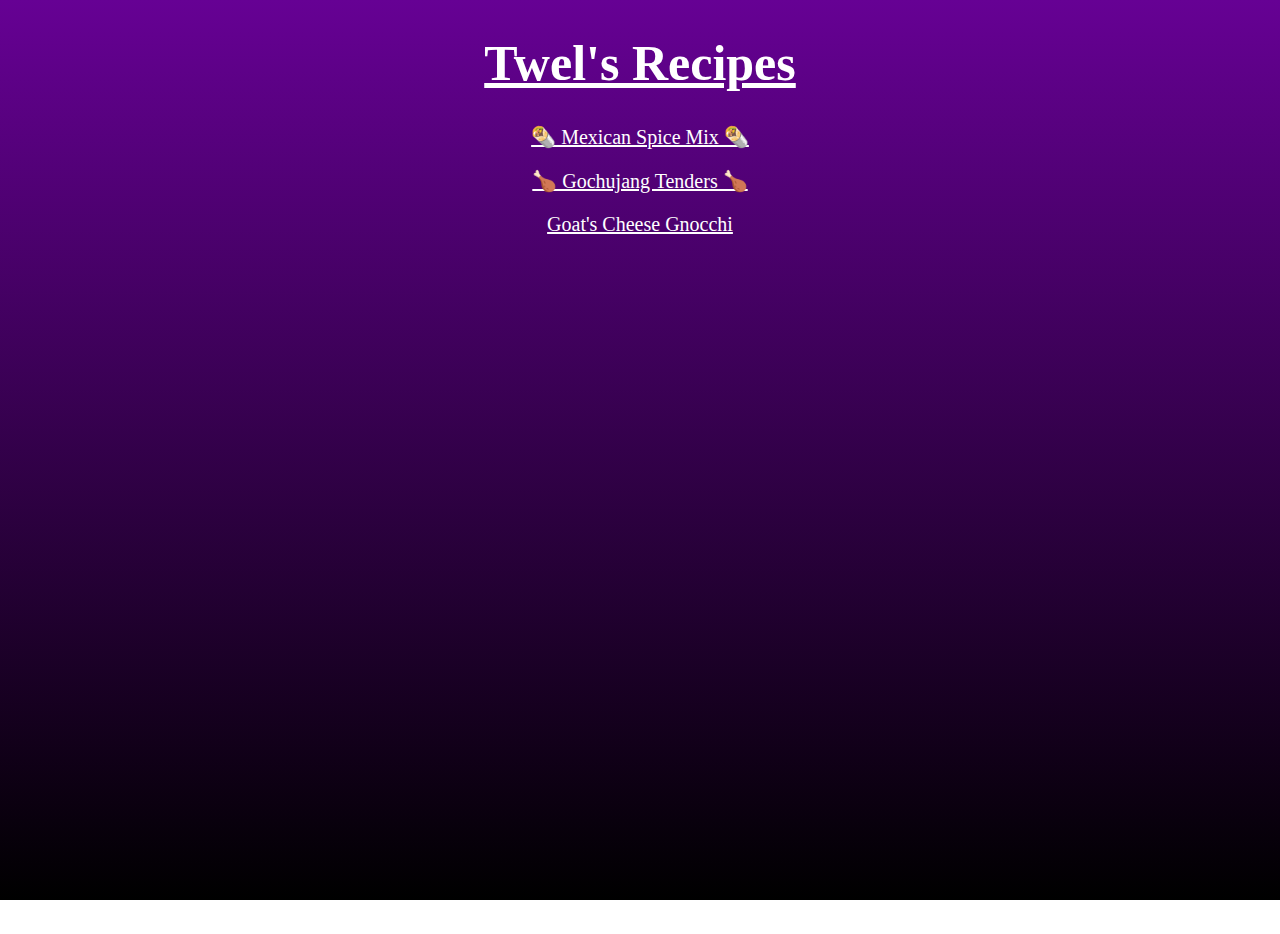
<file: index.html>
<!DOCTYPE html>
<html lang="en">
<head>
    <link href="style.css" rel="stylesheet">
    <meta charset="UTF-8">
    <meta http-equiv="X-UA-Compatible" content="IE=edge">
    <meta name="viewport" content="width=device-width, initial-scale=1.0">
    <title>Recipes</title>
</head>
<body class=purplebg>
    <h1 class=heading>Twel's Recipes</h1>
    <div class=recipemenu>
        <p>
            <a href="recipes/quesa_mix.html">&#127791 Mexican Spice Mix &#127791</a></p>
        <p><a href="recipes/gochujang_tenders.html">&#127831 Gochujang Tenders &#127831</a></p>
        <a href="recipes/gnocchi.html">Goat's Cheese Gnocchi</a>
    </div>
    
</body>
</html>
</file>
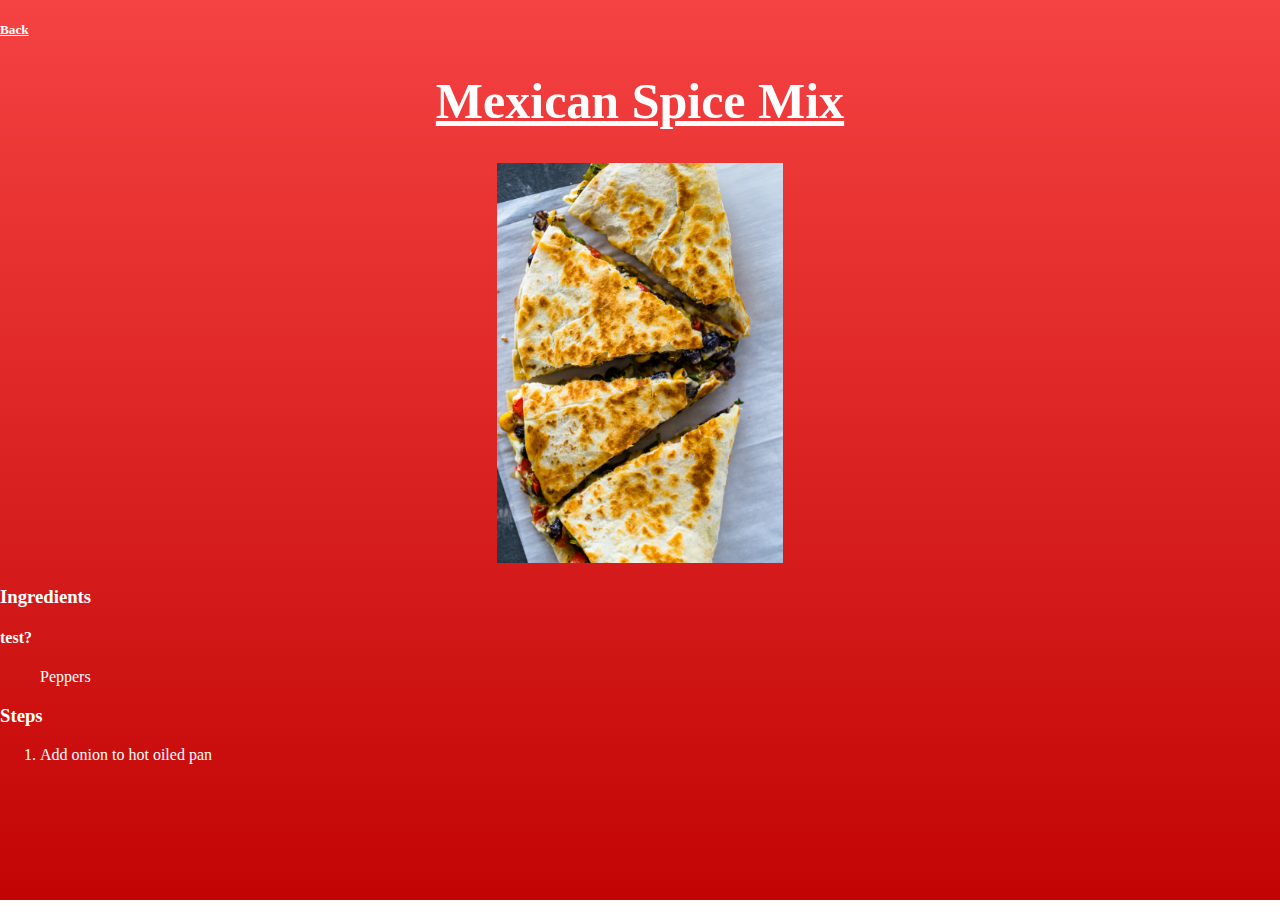
<file: recipes/quesa_mix.html>
<!DOCTYPE html>
<html lang="en">
<head>
    <link href="../style.css" rel="stylesheet">
    <meta charset="UTF-8">
    <meta http-equiv="X-UA-Compatible" content="IE=edge">
    <meta name="viewport" content="width=device-width, initial-scale=1.0">
    <title>Mexican Spice Mix</title>
</head>
<body class=redbg>
    <h5><a href=../index.html>Back</a></h5>

    <h1 class=recipeheading>Mexican Spice Mix</h1>
    <p style="text-align:center;"><img src="../images/quesamix.jpg" width="auto" height="400"></p>

    <div class=recipelist>
        <h3>Ingredients</h3>
        <h4>test?</h4>
            <ul>
                <l1>Peppers</l1>
            </ul>

        <h3>Steps</h3>
            <ol>
                <li>Add onion to hot oiled pan</li>
            </ol>
    </div>

</body>
</html>
</file>
<file: style.css>
html{
    height:100%
}

/* index.html */

body.purplebg{
    background: linear-gradient(#660194, black);
    height: 100%;
    margin: 0;
    background-repeat: no-repeat;
    background-attachment: local;
}

.heading{
    text-align: center;
    text-decoration: underline;
    color:white;
    font-family: "Luminari";
    font-size: 50px;
}

div.recipemenu{
    text-align: center;
    color: white;
    font-family: Luminari;
    font-size: 20px;
}

.recipes{
    display: inline-block;
    text-align: left;
}

/* <recipe>.html */

body.redbg{
    /*background-color:#f54242;*/
    background-image: linear-gradient(#f54242, #c20404);
    height: 100%;
    margin: 0;
    background-repeat: no-repeat;
    background-attachment: fixed;
}

.recipeheading{
    text-align:center;
    text-decoration: underline;
    color:white;
    font-family: Didot;
    font-size: 50px;
}

div.recipelist{
    background-image: transparent;
    color:white;
}




/* unvisited link */
a:link {
    color: white;
  }
  
  /* visited link */
  a:visited {
    color: white;
  }
  
  /* mouse over link */
  a:hover {
    color: #fcdb03;
  }
  
  /* selected link */
  a:active {
    color: blue;
  }
</file>
